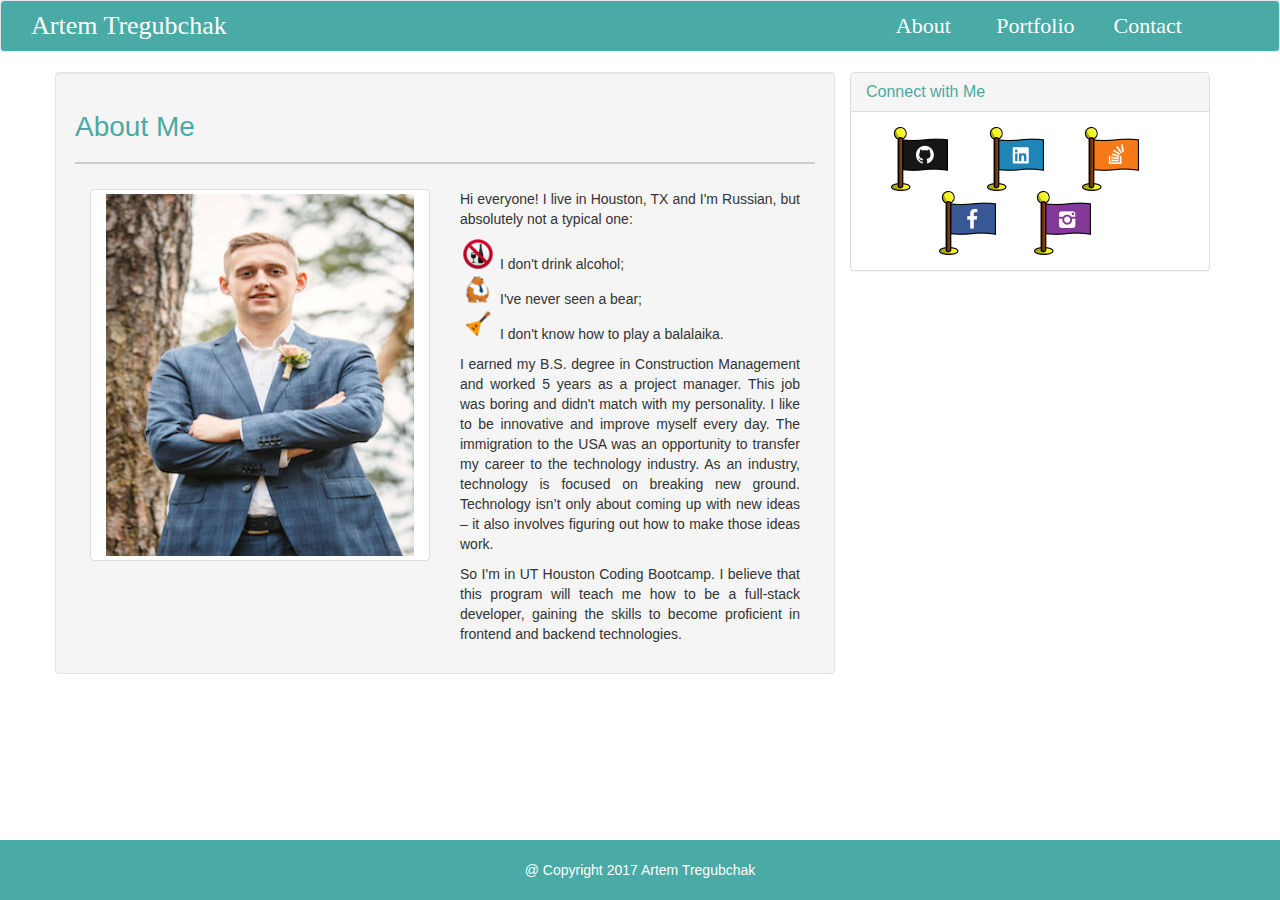
<file: index.html>
<!DOCTYPE html>
<html lang="en-us">
<head>
	<!-- You can open it in mobile device -->
	<meta name="viewport" content="width=device-width, initial-scale=1">
	<!-- Common HTML Character Sets -->
    <meta charset="UTF-8">
    <!-- Link Bootstrap -->
    <link rel="stylesheet" href="https://maxcdn.bootstrapcdn.com/bootstrap/3.3.7/css/bootstrap.min.css">
    <!--Add favicon-->
	<link rel="shortcut icon" type="image/png" href="assets/images/Texas.png">
	<title>Artem's portfolio</title>
	<!-- CSS -->
	<link rel="stylesheet" type="text/css" href="assets/css/style.css">
	<!-- Link Google Font -->
	<link href="https://fonts.googleapis.com/css?family=Dancing+Script" rel="stylesheet">	
</head>
<body>
	<nav class="navbar navbar-default">
      <div class="container-fluid">
    		<div class="navbar-header">
      	 		<a class="navbar-brand col-xs-12 col-sm-12" href="index.html">Artem Tregubchak</a>
          </div>
    		  <ul class="nav navbar-nav navbar-right">
      			<li class="nav col-xs-4 col-sm-4"><a href="index.html">About</a></li>
      			<li class="nav col-xs-4 col-sm-4"><a href="portfolio.html">Portfolio</a></li>
      			<li class="nav col-xs-4 col-sm-4"><a href="contact.html">Contact</a></li>
    		  </ul>
    	</div>
  </nav>

  <div class="container">
    <div class="row">
      <div class="col-xs-12 col-sm-12 col-md-8 well"> <!-- ABOUT ME SECTION -->
        <div class="page-header">
          <h1>About Me</h1>
        </div> <!-- END OF PAGE-HEADER -->
        
            <div class="col-xs-12 col-sm-12 col-md-6 col-lg-6">
              <img class="img-thumbnail col-xs-12 col-sm-12" src="assets/images/my profile image.jpg" alt="My photo">
            </div>  <!-- END OF COL WITH PHOTO -->
            <div class="col-xs-12 col-sm-12 col-md-6 col-lg-6">
              <p>Hi everyone! I live in Houston, TX and I'm Russian, but absolutely not a typical one:
              </p>
              <ul class="circle">
                <li class="vodka">I don't drink alcohol;</li>
                <li class="bear">I've never seen a bear;</li>
                <li class="balalaika">I don't know how to play a balalaika.</li>
              </ul>
              <p>
              I earned my B.S. degree in Construction Management and worked 5 years as a project manager. This job was boring and didn't match with my personality. I like to be innovative and improve myself every day. The immigration to the USA was an opportunity to transfer my career to the technology industry. As an industry, technology is focused on breaking new ground. Technology isn’t only about coming up with new ideas – it also involves figuring out how to make those ideas work.
              </p> 
              <p>
              So I'm in UT Houston Coding Bootcamp. I believe that this program will teach me how to be a full-stack developer, gaining the skills to become proficient in frontend and backend technologies. 
              </p>
            </div>  <!-- END OF COL WITH TEXT -->
  
      </div>  <!-- END OF ABOUT ME SECTION -->
   

      <div class="col-xs-12 col-sm-12 col-md-4 col-lg-4">
        <div class="panel panel-default">
          <div class="panel-heading">
            <h3 class="panel-title">Connect with Me</h3>
          </div>  <!-- END OF PANEL HEADING -->
          <div class="panel-body">
            <ul class="list-group list-inline">
              <li class="list-group"><a href="https://github.com/artprofi91"><img class="icon" src="assets/images/Github.png" alt="GitHub"></a></li>
                <li class="list-group"><a href="https://www.linkedin.com/in/atregubchak"><img class="icon" src="assets/images/Linkedin.png" alt="LinkedIn"></a></li>
                <li class="list-group"><a href="https://stackoverflow.com/users/8100499/artem-tregubchak"><img class="icon" src="assets/images/Stack.png" alt="StackOverflow"></a></li>
                <li class="list-group"><a href="https://www.facebook.com/artprofi91"><img class="icon" src="assets/images/Facebook.png" alt="Facebook"></a></li>
                <li class="list-group"><a href="https://www.instagram.com/irisha_artem/"><img class="icon" src="assets/images/Instagram.png" alt="Instagram"></a></li> 
            </ul>
          </div> <!-- END OF PANEL-BODY -->
        </div>    <!-- END OF PANEL DEFAULT -->
      </div>    <!-- END OF CONNECT WITH ME SECTION -->
     </div>  <!-- END OF ROW -->
  </div>  <!-- END OF CONTAINER -->
    
<footer>
  <div class="container">
    <p class="footer text-center text-muted"> @ Copyright 2017 Artem Tregubchak</p>
  </div>   <!-- END OF CONTAINER WITH FOOTER -->
</footer>


</body>
</html>
</file>
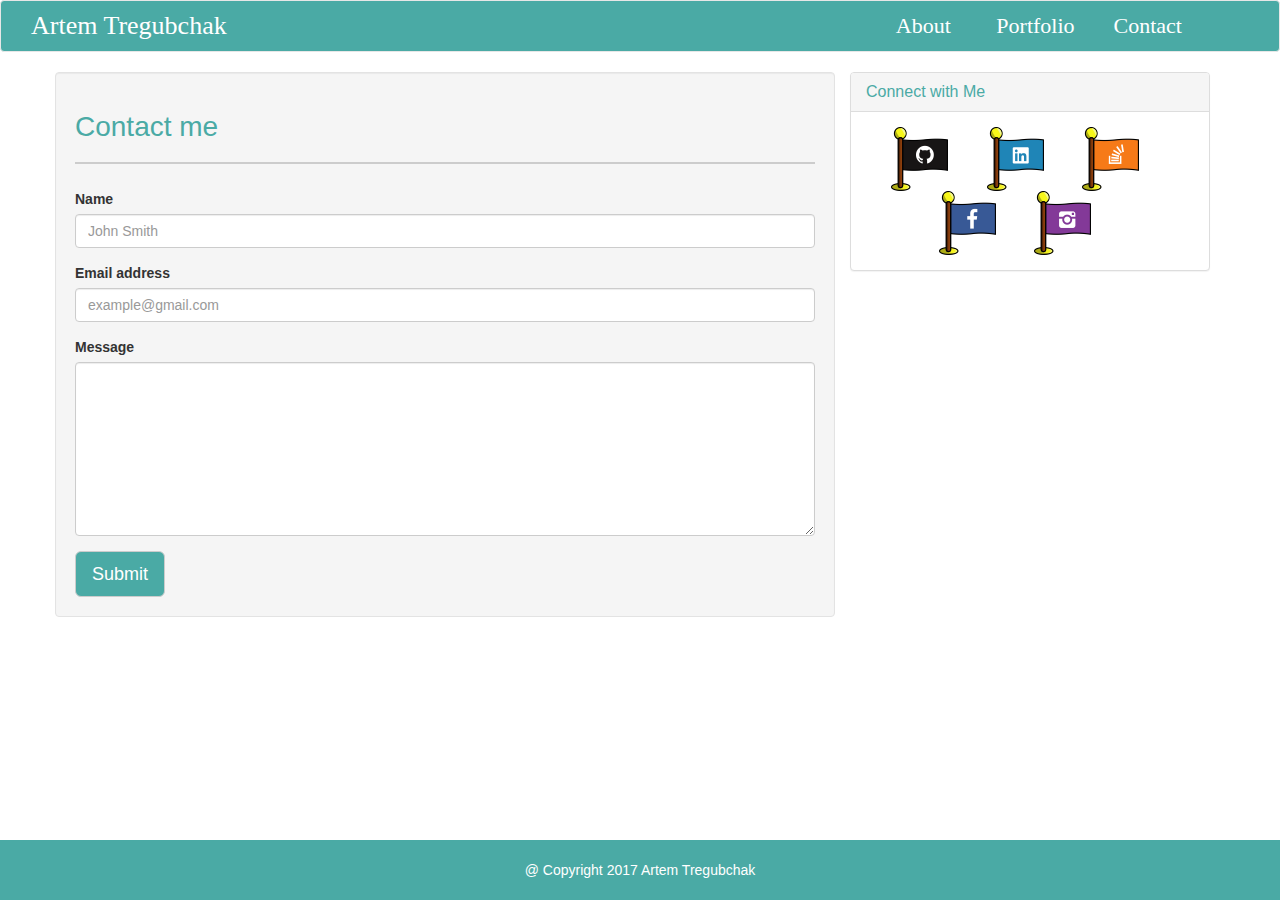
<file: contact.html>
<!DOCTYPE html>
<html lang="en-us">
<head>
	<!-- You can open it in mobile device -->
	<meta name="viewport" content="width=device-width, initial-scale=1">
	<!-- Common HTML Character Sets -->
    <meta charset="UTF-8">
    <!-- Link Bootstrap -->
    <link rel="stylesheet" href="https://maxcdn.bootstrapcdn.com/bootstrap/3.3.7/css/bootstrap.min.css">
    <!--Add favicon-->
	<link rel="shortcut icon" type="image/png" href="assets/images/Texas.png">
	<title>Artem's portfolio</title>
	<!-- CSS -->
	<link rel="stylesheet" type="text/css" href="assets/css/style.css">
	<!-- Link Google Font -->
	<link href="https://fonts.googleapis.com/css?family=Dancing+Script" rel="stylesheet">	
</head>
<body>
	<nav class="navbar navbar-default">
      <div class="container-fluid">
    		<div class="navbar-header">
      	 		<a class="navbar-brand col-xs-12 col-sm-12" href="index.html">Artem Tregubchak</a>
          </div>
    		  <ul class="nav navbar-nav navbar-right">
      			<li class="nav col-xs-4 col-sm-4"><a href="index.html">About</a></li>
      			<li class="nav col-xs-4 col-sm-4"><a href="portfolio.html">Portfolio</a></li>
      			<li class="nav col-xs-4 col-sm-4"><a href="contact.html">Contact</a></li>
    		  </ul>
    	</div>
  </nav>

  <div class="container">
    <div class="row">
      <div class="col-xs-12 col-sm-12 col-md-8 well"> <!-- CONTACT ME SECTION -->
        <div class="page-header">
          <h1>Contact me</h1>
        </div> <!-- END OF PAGE-HEADER -->
        <form id="contact" action="assets/images/thank_you.png">
			<div class="form-group">
				<label for="name">Name</label>
				<input type="text" class="form-control" id="name" placeholder="John Smith">
			</div>
			<div class="form-group">
				<label for="exampleInputEmail1">Email address</label>
				<input type="email" class="form-control" id="exampleInputEmail1" placeholder="example@gmail.com">
			</div>
			<div class="form-group">
				<label for="textarea">Message</label>
				<textarea id="textarea" class="form-control" rows="8"></textarea>
			</div>
				<button type="submit" class="btn btn-default btn-lg">Submit</button>
		</form>
      </div>  <!-- END OF CONTACT ME SECTION -->
   

      <div class="col-xs-12 col-sm-12 col-md-4 col-lg-4">
        <div class="panel panel-default">
          <div class="panel-heading">
            <h3 class="panel-title">Connect with Me</h3>
          </div>  <!-- END OF PANEL HEADING -->
          <div class="panel-body">
            <ul class="list-group list-inline">
              <li class="list-group"><a href="https://github.com/artprofi91"><img class="icon" src="assets/images/Github.png" alt="GitHub"></a></li>
                <li class="list-group"><a href="https://www.linkedin.com/in/atregubchak"><img class="icon" src="assets/images/Linkedin.png" alt="LinkedIn"></a></li>
                <li class="list-group"><a href="https://stackoverflow.com/users/8100499/artem-tregubchak"><img class="icon" src="assets/images/Stack.png" alt="StackOverflow"></a></li>
                <li class="list-group"><a href="https://www.facebook.com/artprofi91"><img class="icon" src="assets/images/Facebook.png" alt="Facebook"></a></li>
                <li class="list-group"><a href="https://www.instagram.com/irisha_artem/"><img class="icon" src="assets/images/Instagram.png" alt="Instagram"></a></li> 
            </ul>
          </div> <!-- END OF PANEL-BODY -->
        </div>    <!-- END OF PANEL DEFAULT -->
      </div>    <!-- END OF CONNECT WITH ME SECTION -->
     </div>  <!-- END OF ROW -->
  </div>  <!-- END OF CONTAINER -->
    
<footer>
  <div class="container">
    <p class="footer text-center text-muted"> @ Copyright 2017 Artem Tregubchak</p>
  </div>   <!-- END OF CONTAINER WITH FOOTER -->
</footer>


</body>
</html>
</file>
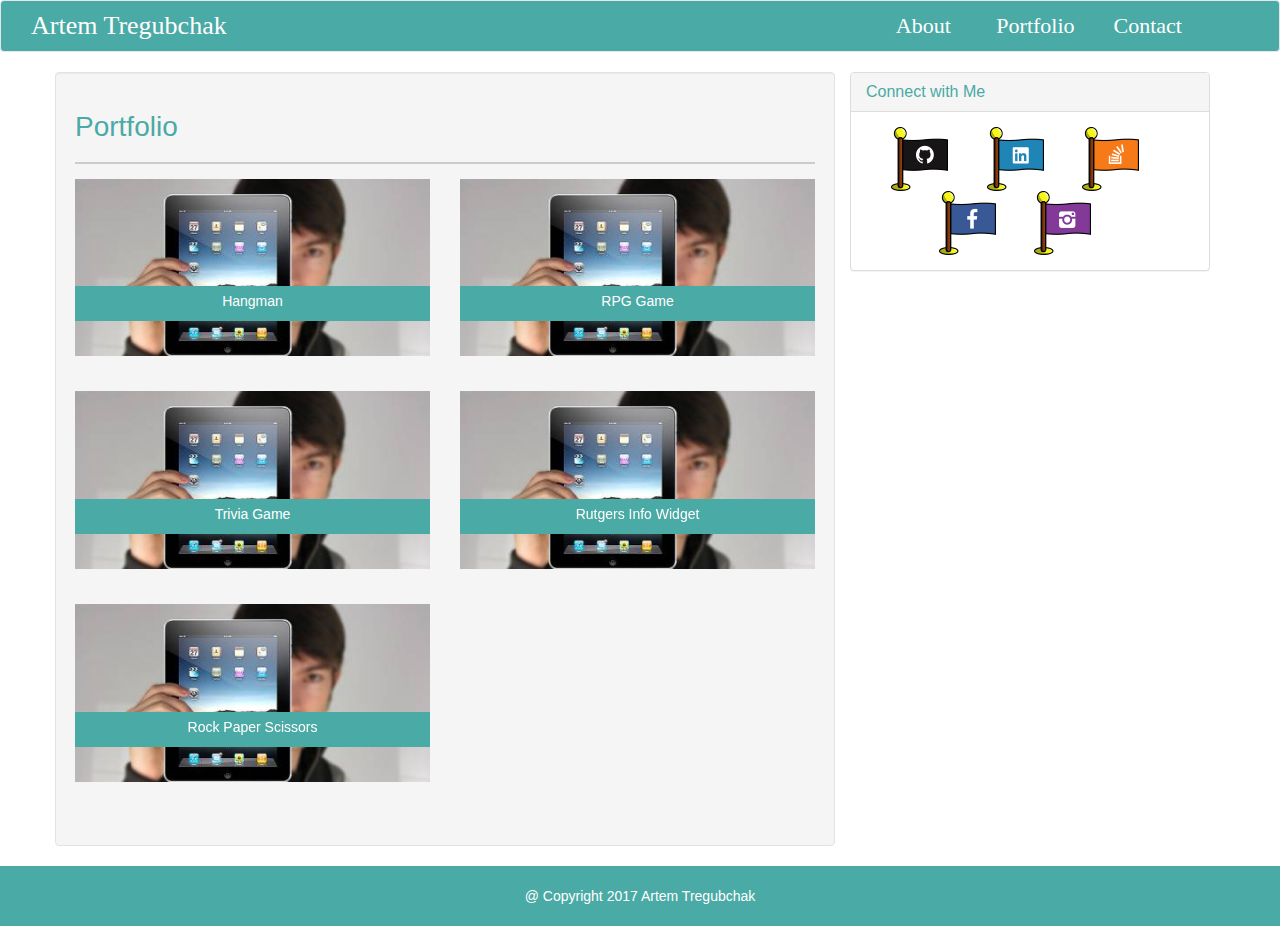
<file: portfolio.html>
<!DOCTYPE html>
<html lang="en-us">
<head>
	<!-- You can open it in mobile device -->
	<meta name="viewport" content="width=device-width, initial-scale=1">
	<!-- Common HTML Character Sets -->
    <meta charset="UTF-8">
    <!-- Link Bootstrap -->
    <link rel="stylesheet" href="https://maxcdn.bootstrapcdn.com/bootstrap/3.3.7/css/bootstrap.min.css">
    <!--Add favicon-->
	<link rel="shortcut icon" type="image/png" href="assets/images/Texas.png">
	<title>Artem's portfolio</title>
	<!-- CSS -->
	<link rel="stylesheet" type="text/css" href="assets/css/style.css">
	<!-- Link Google Font -->
	<link href="https://fonts.googleapis.com/css?family=Dancing+Script" rel="stylesheet">	
</head>
<body>
	<nav class="navbar navbar-default">
      <div class="container-fluid">
    		<div class="navbar-header">
      	 		<a class="navbar-brand col-xs-12 col-sm-12" href="index.html">Artem Tregubchak</a>
          </div>
    		  <ul class="nav navbar-nav navbar-right">
      			<li class="nav col-xs-4 col-sm-4"><a href="index.html">About</a></li>
      			<li class="nav col-xs-4 col-sm-4"><a href="portfolio.html">Portfolio</a></li>
      			<li class="nav col-xs-4 col-sm-4"><a href="contact.html">Contact</a></li>
    		  </ul>
    	</div>
  </nav>

  <div class="container">
    <div class="row">
      <div class="col-xs-12 col-sm-12 col-md-8 well"> <!-- PORTFOLIO SECTION -->
        <div class="page-header">
          <h1>Portfolio</h1>
        </div> <!-- END OF PAGE-HEADER -->
       			<div class="row">
					<div class="col-xs-12 col-sm-12 col-md-6 col-lg-6">
					<div class="box1">
						<img class="img project" src="assets/images/placeholder.jpg" alt="Project 1"><span class="project-title">Hangman</span>
					</div> <!-- END OF BOX1 -->
					</div>   <!-- END OF 1 PROJECT -->
					<div class="col-xs-12 col-sm-12 col-md-6">
					<div class="box2">
						<img class="img project" src="assets/images/placeholder.jpg" alt="Project 2"><span class="project-title">RPG Game</span>
					</div> <!-- END OF BOX2 -->
					</div>   <!-- END OF 2 PROJECT -->
				</div>   <!-- END OF 1 ROW WITH PROJECTS -->
				<div class="row">
					<div class="col-xs-12 col-sm-12 col-md-6">
					<div class="box3">
						<img class="img project" src="assets/images/placeholder.jpg" alt="Project 3"><span class="project-title">Trivia Game</span>
					</div> <!-- END OF BOX3 -->
					</div>  <!-- END OF 3 PROJECT -->
					<div class="col-xs-12 col-sm-12 col-md-6">
					<div class="box4">
						<img class="img project" src="assets/images/placeholder.jpg" alt="Project 4"><span class="project-title">Rutgers Info Widget</span>
					</div> <!-- END OF BOX4 -->
					</div>   <!-- END OF 4 PROJECT -->
				</div>   <!-- END OF 2 ROW WITH PROJECTS -->
				<div class="row"> 
					<div class="col-xs-12 col-sm-12 col-md-6">
					<div class="box5">
						<img class="img project" src="assets/images/placeholder.jpg" alt="Project 5"><span class="project-title">Rock Paper Scissors</span>
					</div> <!-- END OF BOX5 -->
					</div>  <!-- END OF 5 PROJECT -->
				</div> <!-- END OF 3 ROW WITH PROJECTS -->
      </div>  <!-- END OF PORTFOLIO SECTION -->
   

      <div class="col-xs-12 col-sm-12 col-md-4 col-lg-4">
        <div class="panel panel-default">
          <div class="panel-heading">
            <h3 class="panel-title">Connect with Me</h3>
          </div>  <!-- END OF PANEL HEADING -->
          <div class="panel-body">
            <ul class="list-group list-inline">
              <li class="list-group"><a href="https://github.com/artprofi91"><img class="icon" src="assets/images/Github.png" alt="GitHub"></a></li>
                <li class="list-group"><a href="https://www.linkedin.com/in/atregubchak"><img class="icon" src="assets/images/Linkedin.png" alt="LinkedIn"></a></li>
                <li class="list-group"><a href="https://stackoverflow.com/users/8100499/artem-tregubchak"><img class="icon" src="assets/images/Stack.png" alt="StackOverflow"></a></li>
                <li class="list-group"><a href="https://www.facebook.com/artprofi91"><img class="icon" src="assets/images/Facebook.png" alt="Facebook"></a></li>
                <li class="list-group"><a href="https://www.instagram.com/irisha_artem/"><img class="icon" src="assets/images/Instagram.png" alt="Instagram"></a></li> 
            </ul>
          </div> <!-- END OF PANEL-BODY -->
        </div>    <!-- END OF PANEL DEFAULT -->
      </div>    <!-- END OF CONNECT WITH ME SECTION -->
     </div>  <!-- END OF ROW -->
  </div>  <!-- END OF CONTAINER -->
    
<footer>
  <div class="container">
    <p class="footer text-center text-muted"> @ Copyright 2017 Artem Tregubchak</p>
  </div>   <!-- END OF CONTAINER WITH FOOTER -->
</footer>


</body>
</html>
</file>
<file: assets/css/style.css>
/*Nav bar*/

.navbar-default {
	background-color: #4aaaa5;
	font-family: Dancing;
}

.navbar-default .navbar-brand {
	color: #ffffff;
}

.navbar-brand {
	font-size: 26px;
	text-align: center;
	margin-left: 0;
	width: 100%;
}
.navbar .container-fluid .navbar-brand {
	margin-left: 0;
}

.navbar-default .navbar-nav li a {
	color: #ffffff;
	font-size: 22px;
	text-align: center;
	width: 120%
}

.navbar-default .navbar-nav li a:hover {
	color: #777;
	background-color: white;
}

.navbar-right {
	margin-right: 5%;
}

/*end of navbar*/

p {
	text-align: justify;
}

.page-header {
	border-bottom: 2px solid #ccc;
	margin: 20px 0 25px;
}

.page-header,
.panel-title {
	color: #4aaaa5;
}

li.vodka {
	list-style-image: url(../images/vodka.png);

}

li.bear {
	list-style-image: url(../images/bear.png);

}

li.balalaika {
	list-style-image: url(../images/balalaika.png);

}
  /*locate our flag links*/
ul.list-group {
	text-align: center;
	margin-bottom: 0;
}

.list-inline  {
	padding-right: 5%;
	padding-left: 5%;
} 

li.list-group {
	margin-bottom: 0;
}

.icon {
	border-right: none;
	-moz-transition: all 2s ease-out;
	-o-transition: all 2s ease-out;
	-webkit-transition: all 2s ease-out;
	cursor: pointer;
}

/* change scale of about|portfolio|contact */
.icon:hover {
	-webkit-transform: scale(1.5);  /* Safari + Chrome */
	-moz-transform: scale(1.5);   /* Firefox */
	-o-transform: scale(1.5);  /* Opera */
}

img {
	margin-right: 25px;
}

ul.circle {
	margin-left: 40px;
	padding-left: 0;
}

 /*CREATE FOOTER*/
html {
  position: relative;
  min-height: 100%;
}

body {
  margin-bottom: 60px;
}
footer {
  position: absolute;
  bottom: 0;
  width: 100%;
  height: 60px;
  background-color: #4aaaa5;
}
.footer {
	margin-top:20px;
	color:white;
	margin-bottom: 0;
}

h1,
h2,
h3 {
	font-size: 28px;
}

.btn {
	background-color: #4aaaa5;
	color: #ffffff;
}

/*change submit button*/
.btn:hover {
    border-radius:60%;
}

 /*LOCATE OUR PROJECT BOXES*/
.project {
	float: left;
	position: relative;
	top:	-10px;
	width: 100%;
}

.project-title {
	float: left;
	position: relative;
	top: -80px;
	width: 100%;
	height: 35px;
	padding-top: 5px;
	background-color: #4aaaa5;
	color: #ffffff;
	text-align: center;
}


.box1,
.box2,
.box3,
.box4,
.box5 {
	/*locate our box on the highest layout, so our gif image under it*/
	z-index: 9000;

	-webkit-transition: all 1.5s ease-in-out;
	-moz-transition: all 1.5s ease-in-out;
	-o-transition: all 1.5s ease-in-out;
	-ms-transition: all 1.5s ease-in-out;
	transition: all 1.5s ease-in-out;
}

.box1:hover {
	-moz-transform: rotate(360deg);  /* Firefox */
  	-o-transform: rotate(360deg);  /* Opera */
  	-webkit-transform: rotate(360deg);  /* Safari + Chrome */
}


/* Pulse for box2 */
@-webkit-keyframes box2 {
	 	25% {
	    	-webkit-transform: scale(1.1);
	    	transform: scale(1.1);
			}
		75% {
	    	-webkit-transform: scale(0.9);
	    	transform: scale(0.9);
			}
		}
	@keyframes box2 {
		25% {
	    	-webkit-transform: scale(1.1);
	    	transform: scale(1.1);
	  		}
	  	75% {
	    	-webkit-transform: scale(0.9);
	    	transform: scale(0.9);
		}
}



.box2:hover, .box2:focus, .box2:active {
	-webkit-animation-name: box2;
	animation-name: box2;
	-webkit-animation-duration: 1.5s;
	animation-duration: 1.5s;
	-webkit-animation-timing-function: linear;
	animation-timing-function: linear;
	-webkit-animation-iteration-count: infinite;
	animation-iteration-count: infinite;
}

.box3:before {
	pointer-events: none;
	position: absolute;
	content: '';
	height: 0;
	width: 0;
	top: -10px;
	left: 15px;
	background: #f5f5f5;
	/* IE9 */
	background: linear-gradient(135deg, #f5f5f5 45%, #aaa 50%, #ccc 56%, #f5f5f5 80%);
	filter: progid:DXImageTransform.Microsoft.gradient(GradientType=0,startColorstr='#f5f5f5', endColorstr='#000000');
	/*For IE7-8-9*/
	z-index: 10000;
	box-shadow: 2px 2px 2px rgba(0, 0, 0, 0.4);
	-webkit-transition-duration: 0.3s;
	transition-duration: 0.3s;
	-webkit-transition-property: width, height;
	transition-property: width, height;
}
.box3:hover:before, .box3:focus:before, .box3:active:before {
	width: 30%;
	height: 50%;
}


.box4 {
	vertical-align: middle;
	-webkit-transform: perspective(1px) translateZ(0);
	transform: perspective(1px) translateZ(0);
	box-shadow: 0 0 1px transparent;
	-webkit-transition-duration: 1.7s;
	transition-duration: 1.7s;
	-webkit-transition-property: transform;
	transition-property: transform;

}
.box4:hover, .box4:focus, .box4:active {
	-webkit-transform: translateY(212px);
	transform: translateY(212px);
}

.box5 {
	vertical-align: middle;
	-webkit-transform: perspective(1px) translateZ(0);
	transform: perspective(1px) translateZ(0);
	box-shadow: 0 0 1px transparent;
	-webkit-transition-duration: 1.7s;
	transition-duration: 1.7s;
	-webkit-transition-property: transform;
	transition-property: transform;
}
.box5:hover, .box5:focus, .box5:active {
	-webkit-transform: translateX(385px);
	transform: translateX(385px);
}


@media (min-width: 0) and (max-width: 991px){
	.box4:hover, .box4:focus, .box4:active {
	-webkit-transform: translateX(100%);
	transform: translateX(100%);
	}

	.box5:hover, .box5:focus, .box5:active {
	-webkit-transform: translateX(-100%);
	transform: translateX(-100%);
	}

.box3:hover:before, .box3:focus:before, .box3:active:before {
	width: 35%;
	height: 70%;
	}
}
</file>
